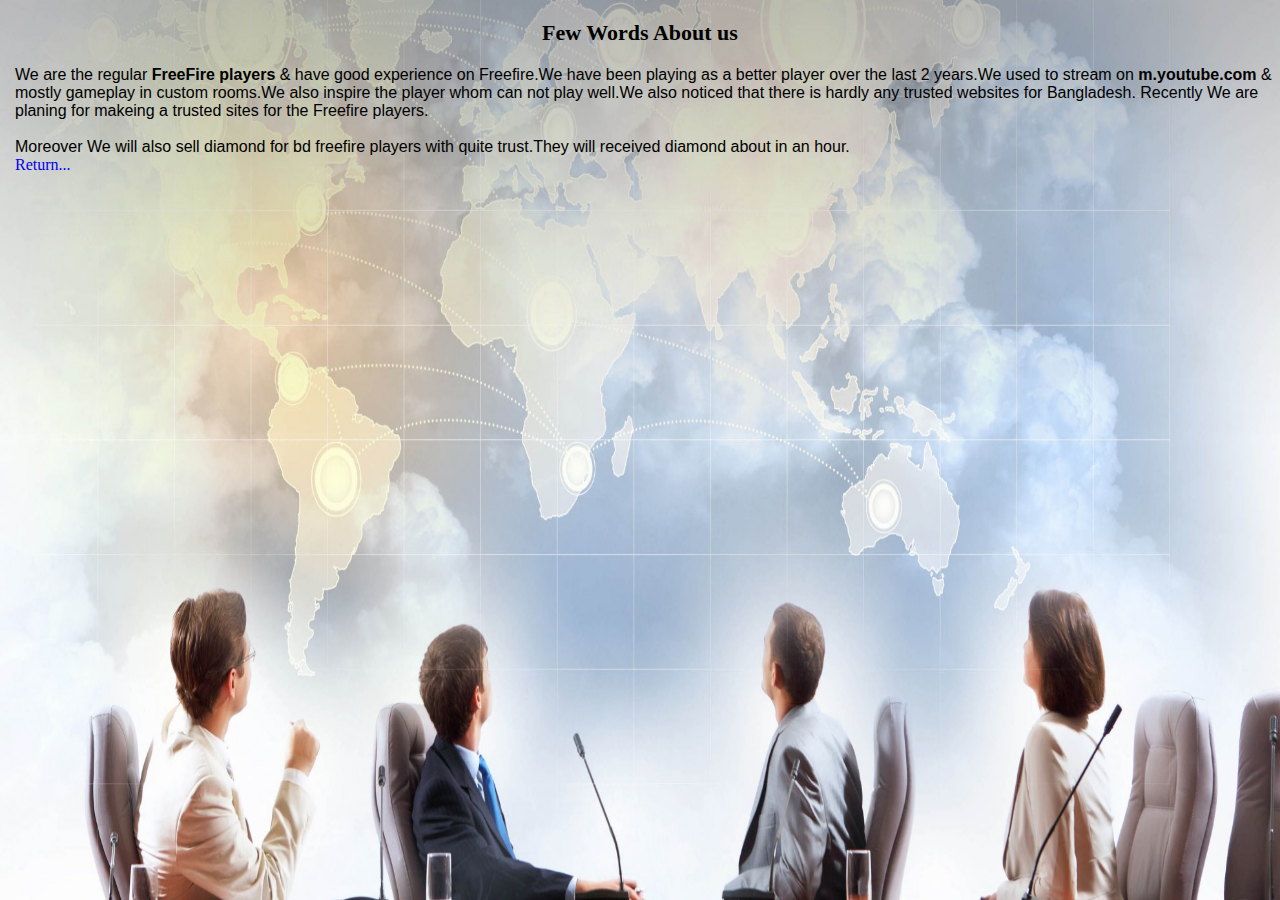
<file: About us.html>
<!DOCTYPE html>
 <html lang="en">
 <head>
     <meta charset="UTF-8">
     	<link href="https://fonts.googleapis.com/css2?family=Montserrat:ital,wght@0,400;0,600;0,700;1,400&display=swap" rel="stylesheet">
     <title>About us</title>
     <link rel="shortcut icon" type="image/png" href="favicon.png" >

 <link rel="stylesheet" type="text/css" href="about style.css">
 <link rel="stylesheet" type="text/css" href="style.css">
 </head>
 <body>
<div class="fa">
<h1 style="padding:20px">Few Words About us</h1>

    <div class="ad" >We are the regular <b><a class="gf" href="https://play.google.com/store/apps/details?id=com.dts.freefireth&hl=en" >FreeFire players</a></b> & have good experience on Freefire.We have been playing as a better player over the last 2 years.We used to stream on <b><a class="yc" href="https://www.youtube.com/channel/UCRhYg4PGLtbqrMXPkonlNJw/" >m.youtube.com</a></b> & mostly gameplay in custom rooms.We also inspire the player whom can not play well.We also noticed that there is hardly any trusted websites for Bangladesh. Recently We are planing for makeing a trusted sites for the Freefire players.<br/><br/>Moreover We will also sell diamond for bd freefire players with quite trust.They will received diamond about in an hour.</div><div><a class="gb" href="index.html">Return...</a></div>
</div>

</body>
</html>
</file>
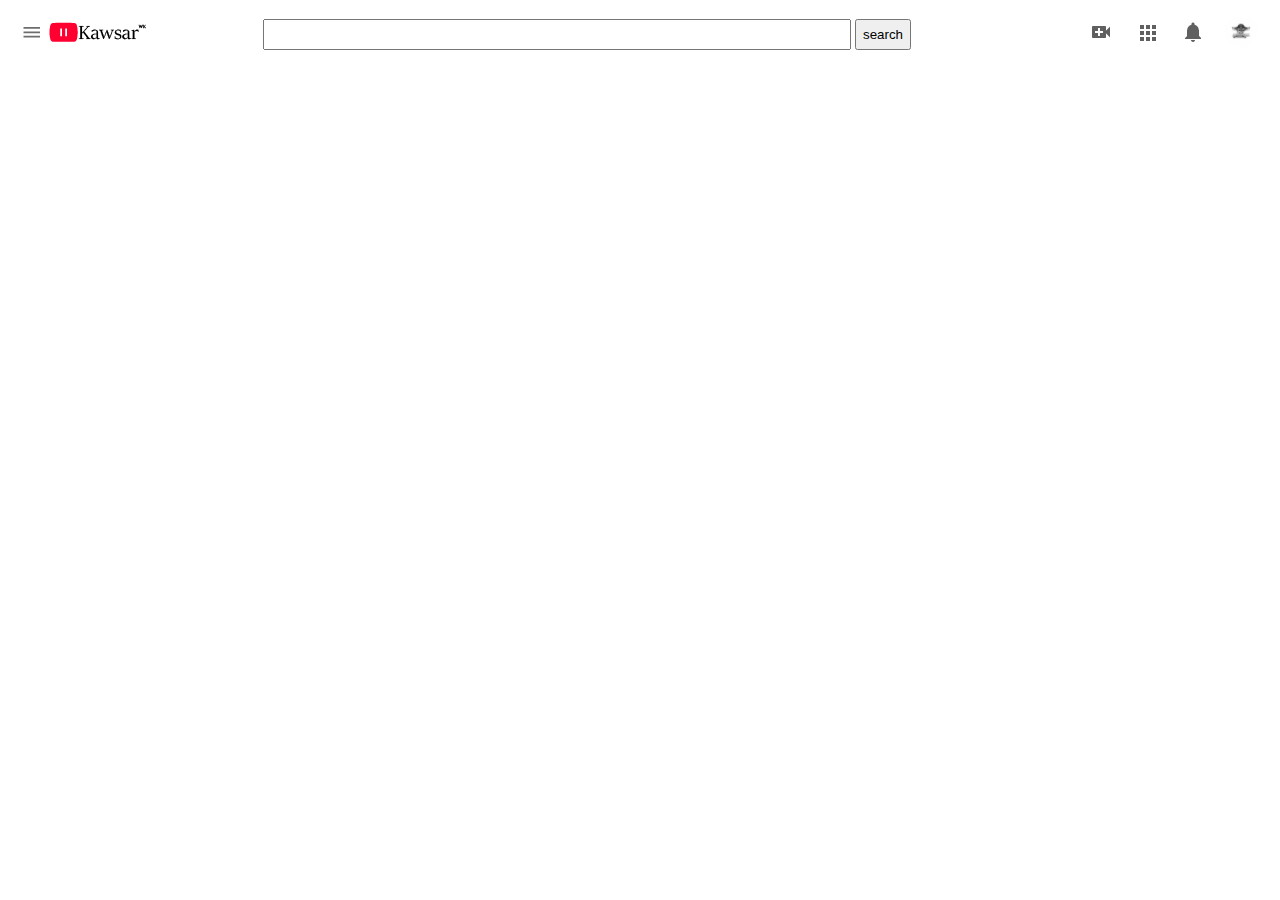
<file: frame_search.html>
<!DOCTYPE html>
<html>
<head>
	<title></title>
</head>
<body>

	<table border="0" width="100%">
		<tr>
			<td width="20%"><img src="1.PNG"></td>
			<td><input type="text" style="width: 580px; height: 25px">
				<input type="button" value="search" style="height: 31px"></td>
			<td><img src="vd.PNG"></td>
			<td><img src="menu.PNG"></td>
			<td><img src="bell.PNG"></td>
			<td><img src="logo.PNG"></td>

		</tr>
	</table>

</body>
</html>
</file>
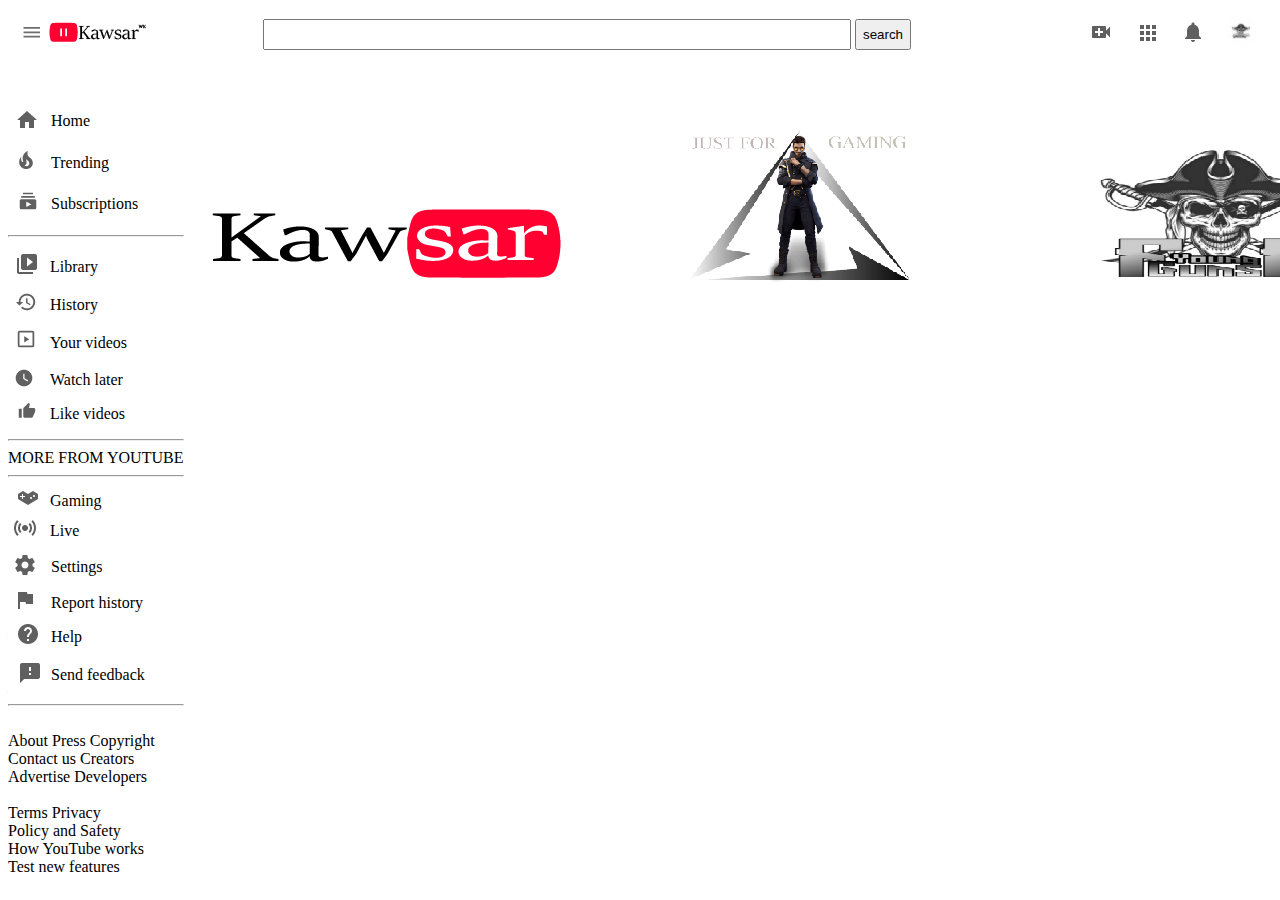
<file: frams.html>
<!DOCTYPE html>
<html>
<head>
	<title>Youtube by FF YoungGuns</title>
	<link rel="shortcut icon" type="image/png" href="favicon.png" >
</head>

	<frameset rows="10%,*" noresize border="0">
		<frame src="frame_search.html">

		<frameset cols="15%,*">
			<frame src="left-f.html" name="left">

			<frame src="right_f.html" name="right">
					
		</frame></frame></frameset>

</html>
</file>
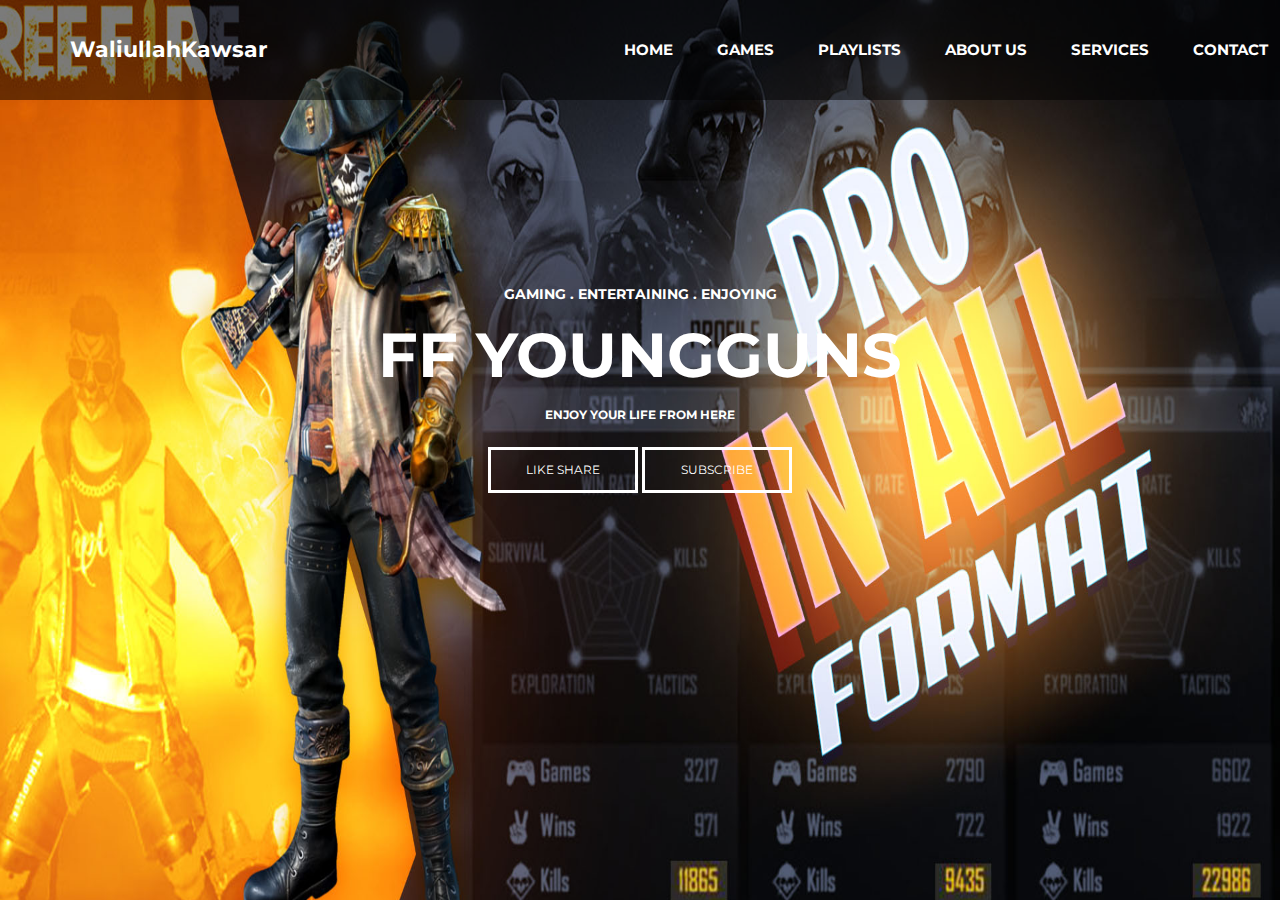
<file: Home.html>
<!DOCTYPE html>
<html>
<head>
	<link href="https://fonts.googleapis.com/css2?family=Montserrat:ital,wght@0,400;0,600;0,700;1,400&display=swap" rel="stylesheet">
	<link rel="stylesheet" type="text/css" href="style.css">
	<title>FF YoungGuns</title>
</head>
<body>
	
	<div class="bgimage">
		<div class="menu">
			<div class="leftmenu">
				<h4>WaliullahKawsar</h4>
			</div>
			
			<div class="rightmenu">
				<ul>
					<li id="firstlist">HOME</li>
					<li>Games</li>
					<li>Playlists</li>
					<li> <a href="Website.html">About us</a></li>
					<li>Services</li>
					<li>Contact</li>

				</ul>
				
			</div>
		</div>
		<div class="text">
		<h4>GAMING . ENTERTAINING . ENJOYING</h4>
		<H1>FF YOUNGGUNS</H1>
		<H3>ENJOY YOUR LIFE FROM HERE</H3>
		<button id="buttonone">LIKE SHARE</button>
		<button id="buttontwo">SUBSCRIBE</button>
		</div>
	</div>



</body>
</html>
</file>
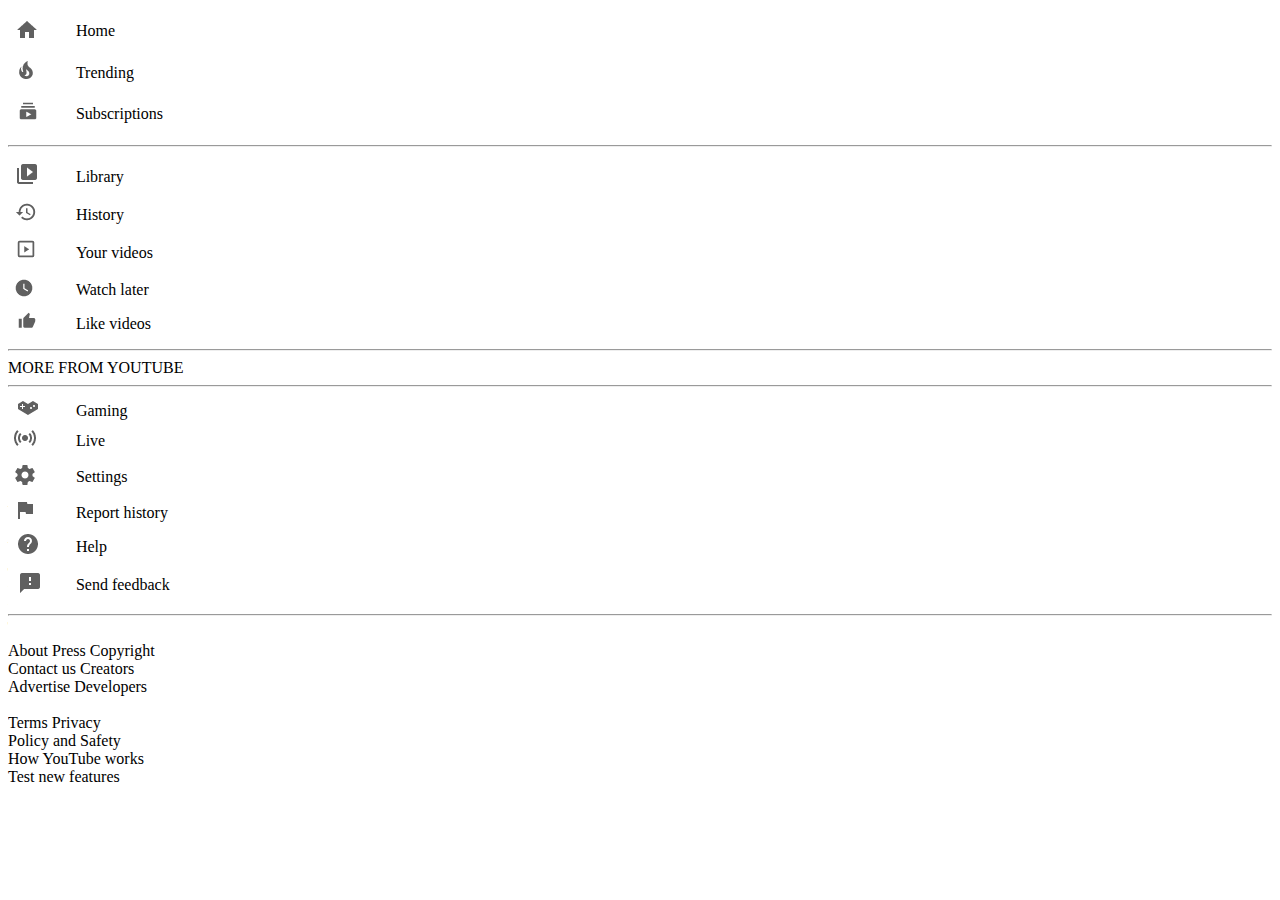
<file: left-f.html>
<!DOCTYPE html>
<html>
<head>
	<title></title>
</head>
<body>

	<table border="0" width="100%">

		<tr>
			<td width="5%"><img src="h.PNG"></td>
			<td>Home</td>
		</tr>
		<tr>
			<td width="5%"><img src="ten.PNG"></td>
			<td>Trending</td>
		</tr>
		<tr>
			<td width="5%"><img src="sub.PNG"></td>
			<td>Subscriptions</td>
		</tr>
		
	</table><hr>
	<table border="0" width="100%">

		<tr>
			<td width="5%"><img src="lb.PNG"></td>
			<td>Library</td>
		</tr>
		<tr>
			<td width="5%"><img src="hs.PNG"></td>
			<td>History</td>
		</tr>
		<tr>
			<td width="5%"><img src="yvd.PNG"></td>
			<td>Your videos</td>
		</tr>
		<tr>
			<td width="5%"><img src="wl.PNG"></td>
			<td>Watch later</td>
		</tr>
		<tr>
			<td width="5%"><img src="like.PNG"></td>
			<td>Like videos</td>
		</tr>

	</table><hr>
	MORE FROM YOUTUBE
	<table border="0" width="100%">

		<tr>
			<td width="5%"><img src="gm.PNG"></td>
			<td>Gaming</td>
		</tr>
		<tr>
			<td width="5%"><img src="lv.PNG"></td>
			<td>Live</td>
		</tr><hr>

		<table border="0" width="100%">

		<tr>
			<td width="5%"><img src="s.PNG"></td>
			<td>Settings</td>
		</tr>
		<tr>
			<td width="5%"><img src="r.PNG"></td>
			<td>Report history</td>
		</tr>
		<tr>
			<td width="5%"><img src="hl.PNG"></td>
			<td>Help</td>
		</tr>
		<tr>
			<td width="5%"><img src="sf.PNG"></td>
			<td>Send feedback</td>
		</tr></table><hr>
		<br>
		About Press Copyright<br>
		Contact us Creators<br>
		Advertise Developers<br><br>
		Terms Privacy<br>
		Policy and Safety<br>
		How YouTube works<br>
		Test new features

</body>
</html>
</file>
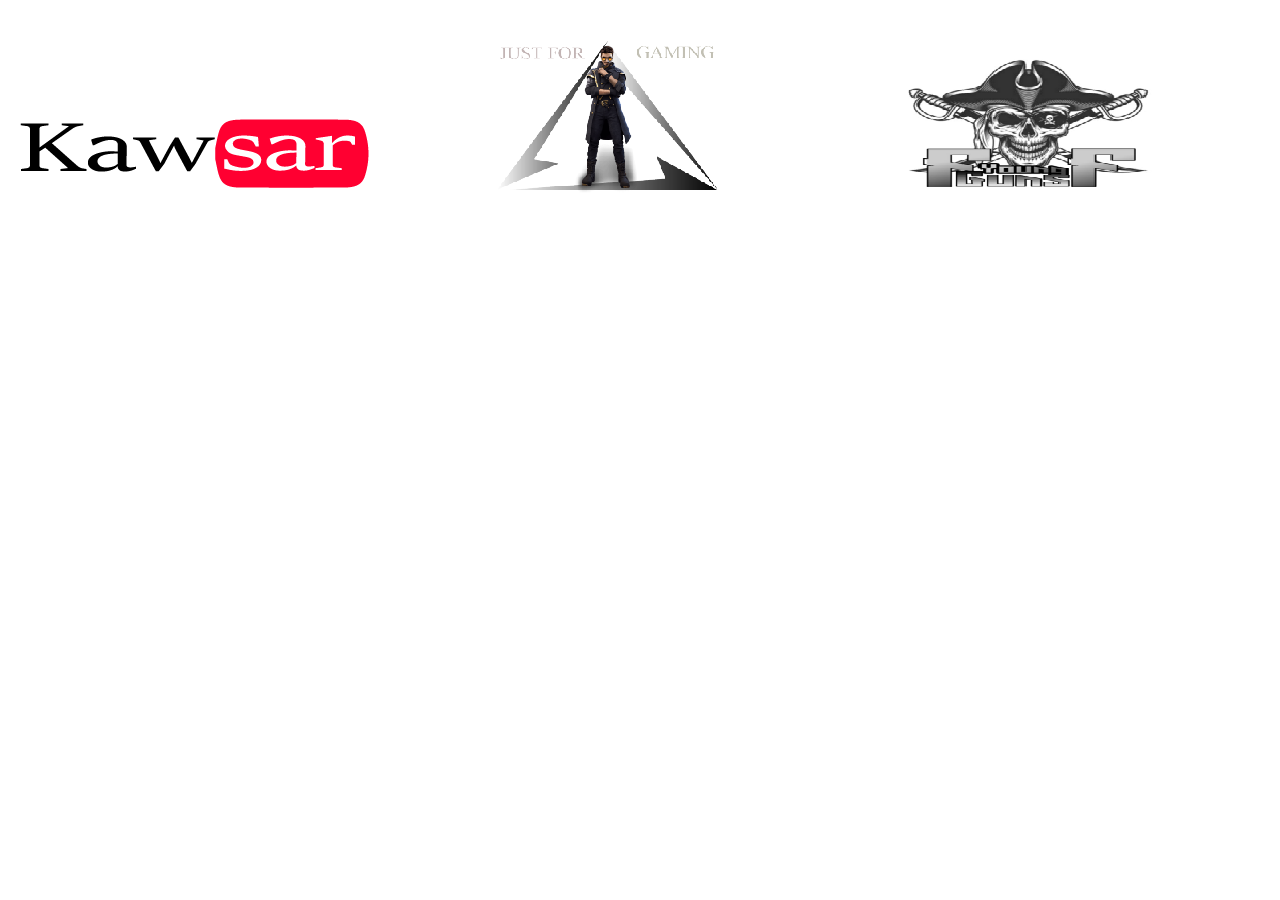
<file: right_f.html>
<!DOCTYPE html>
<html>
<head>
	<title></title>
</head>
<body>

<img src="bnr.PNG">

<table border="0" width="100%">
	
	<tr>
		<td><iframe width="300" height="185" src="https://www.youtube.com/embed/m68HETV_v-Q" frameborder="0" allow="accelerometer; autoplay; encrypted-media; gyroscope; picture-in-picture" allowfullscreen></iframe>
		</td>
		<td><iframe width="300" height="185" src="https://www.youtube.com/embed/qWZOxXWV378" frameborder="0" allow="accelerometer; autoplay; encrypted-media; gyroscope; picture-in-picture" allowfullscreen></iframe>
		</td>
		<td><iframe width="300" height="185" src="https://www.youtube.com/embed/ciJWn7F6S4E" frameborder="0" allow="accelerometer; autoplay; encrypted-media; gyroscope; picture-in-picture" allowfullscreen></iframe>	
		</td>
		<td><iframe width="300" height="185" src="https://www.youtube.com/embed/AsY9iehx9_k" frameborder="0" allow="accelerometer; autoplay; encrypted-media; gyroscope; picture-in-picture" allowfullscreen></iframe>
			
		</td>
		
	</tr>
</table>

</body>
</html>
</file>
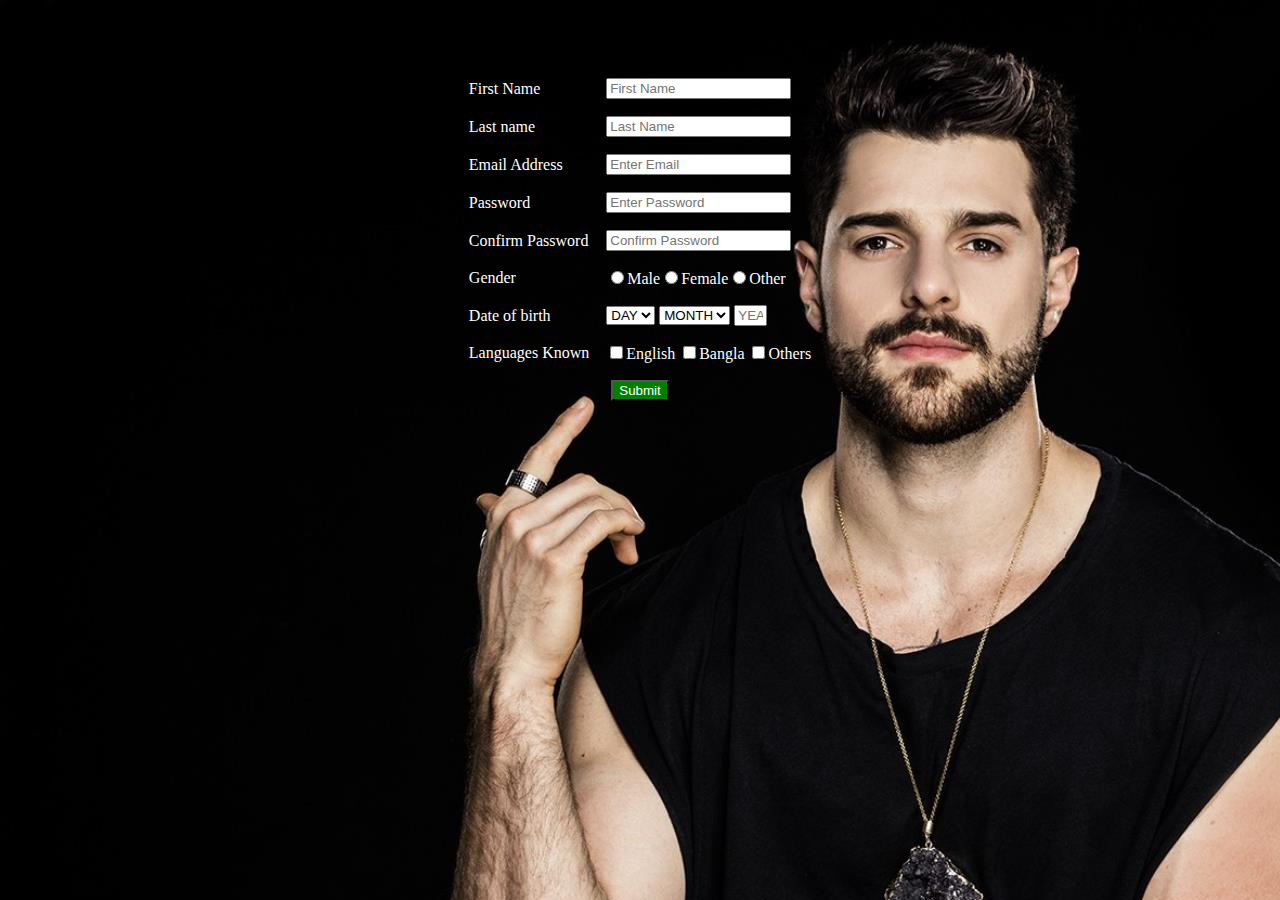
<file: sign up.html>
<html>
	<head>
		<title>signup form
		</title>
		<link rel="shortcut icon" type="image/png" href="favicon.png" >
		<style>
		
            table{
		color:white;
		}
		#btn
		{
		background-color:green;
		color:white;
		}
		</style>
	</head>
	
	<body background="alok.jpg">
	<br><br><br>
	
	<form>
	<table align="center" cellspacing="15">
	<tr>
	<td>First Name<td><input type="text" placeholder="First Name" required></td></tr>
	
	<tr><td>Last name<td><input type="text" placeholder="Last Name" required></td></tr>
	
	<tr><td>Email Address<td><input type="email" placeholder="Enter Email"></td></tr>
	
	<tr><td>Password<td><input type="password" placeholder="Enter Password" required></td></tr>
	
	<tr><td>Confirm Password<td><input type="password" placeholder="Confirm Password" required></td></tr>
	
	<tr><td>Gender<td><input type="radio" name="g" required>Male<input type="radio" name="g" required>Female<input type="radio" name="g" required>Other</td></tr>
	
	<tr><td>Date of birth</td>
	<td>
	<select>
	<option>DAY</option>
	<option>1</option><option>2</option><option>3</option><option>4</option><option>5</option><option>6</option><option>7</option><option>8</option><option>9</option><option>10</option><option>11</option><option>12</option><option>13</option><option>14</option><option>15</option><option>16</option><option>17</option><option>18</option><option>19</option><option>20</option><option>21</option><option>22</option><option>23</option><option>24</option><option>25</option><option>26</option><option>27</option><option>28</option>29<option>30</option>
	<option>31</option>
	</select>
	<select>
	<option>MONTH</option><option>Jan</option><option>Feb</option><option>Mae</option><option>April</option><option>May</option><option>June</option><option>July</option><option>Aug</option><option>Sep</option><option>Oct</option><option>Nov</option><option>Dec</option>
	</select>
	<input type="text" placeholder="YEAR" size="1"></td></tr>
	
	<tr><td>Languages Known</td>
	<td><input type="checkbox" name="c1">English
	<input type="checkbox" name="c2">Bangla
	<input type="checkbox" name="c3">Others
	</td></tr>
	<tr><td align="center" colspan="2"><a href="index.html"><input type="submit" id="btn"></a></td></tr>
	</table>
	
	</form>
	
	
	
	</body>




</html>
</file>
<file: about style.css>
*{
	margin: 0px;
	padding: 0px; 
}
.fa h1{	
padding-left: 70px;
	font-weight: bold;
	color: black;
	font-size: 22px;
    text-align: center;
}
.ad{
    padding-left: 15px;
    font-family: sans-serif;
}
.gf{
    text-decoration: none;
    color: black;
}
.yc{
    text-decoration: none;
    color: black;
}
.gb:hover{
   color: red;

}
.gf:hover{
    color: red;
}
.yc:hover{
    color: red;
}
.gb{
   text-align: center;
 padding-left: 15px;
}
</file>
<file: style.css>
*{
	margin: 0px;
	padding: 0px;
}
.bgimage{
	background-image: url('pro.png');
	background-size: 100% 110%;
	width: 100%;
	height:100vh;

}

.menu{
	width: 100%;
	height: 100px;
	background-color: rgba(0,0,0,0.5);
    
}

.leftmenu{
	width: 20%;
	line-height: 100px;
	float: left;
}

.leftmenu h4{
	padding-left: 70px;
	font-weight: bold;
	color: white;
	font-size: 22px;
	font-family: 'Montserrat', sans-serif;
}

.rightmenu {
	width: 70%;
	height: 100px;
	float: right;
}

.rightmenu ul{
	margin-left: 200px;
}

.rightmenu ul li{
	font-family: 'Montserrat', sans-serif;
	display: inline-block;
	list-style: none;
	font-size: 15px;
	color: white;
	font-weight :bold;
	line-height: 100px;
	margin-left: 40px;
	text-transform: uppercase;
}

.rightmenu ul li:hover{
	color: orange;
}

.text{
	width: 100%;
	margin-top: 185px;
	text-transform: uppercase;
	text-align: center;
	color: white;
}

.text h4{
	font-size: 14px;
	font-family: 'Montserrat', sans-serif;
}

.text h1{
	font-size: 62px;
	font-family: 'Montserrat', sans-serif;
	font-weight: 700px;
	margin: 14px 0px;
}

.text h3{
	font-size: 12px;
	font-family: 'Montserrat', sans-serif;
}

#buttonone{
	background-color: transparent;
	border: none;
	font-size: 12px;
	text-transform: uppercase;
	line-height: 40px;
	width: 150px;
	font-family: 'Montserrat', sans-serif;
	margin-top: 25px;
	border: 3px solid white;
	color: white;
}

#buttontwo{
	background-color: transparent;
	border: none;
	font-size: 12px;
	text-transform: uppercase;
	line-height: 40px;
	width: 150px;
	font-family: 'Montserrat', sans-serif;
	margin-top: 25px;
	border: 3px solid white;
	color: white;
}
a:link{
    text-decoration: none
}

div ul li a:link{
    color:white
}
.wk{
    color: white;
}
.pl{
    color: white;
}
.au{
    color: white;
}
.hm{
    color: white;
}
.wk:hover{
    color: red;
    background: none;
}
.hm:hover{
    color: red;
    background: none;
}
.pl:hover{
    color: red;
    background: none;
}
.au:hover{
    color: red;
    background: none;
}
.lg:hover{
    color: red;
    background: none;
}
.lg{
    color: white
}
.fa{
    background-image: url('as.jpg');
    	background-size: 100% 110%;
	width: 100%;
	height:100vh;
}
.sub:hover{
    color: red;
}
.sub{
    color: white;
}
</file>
